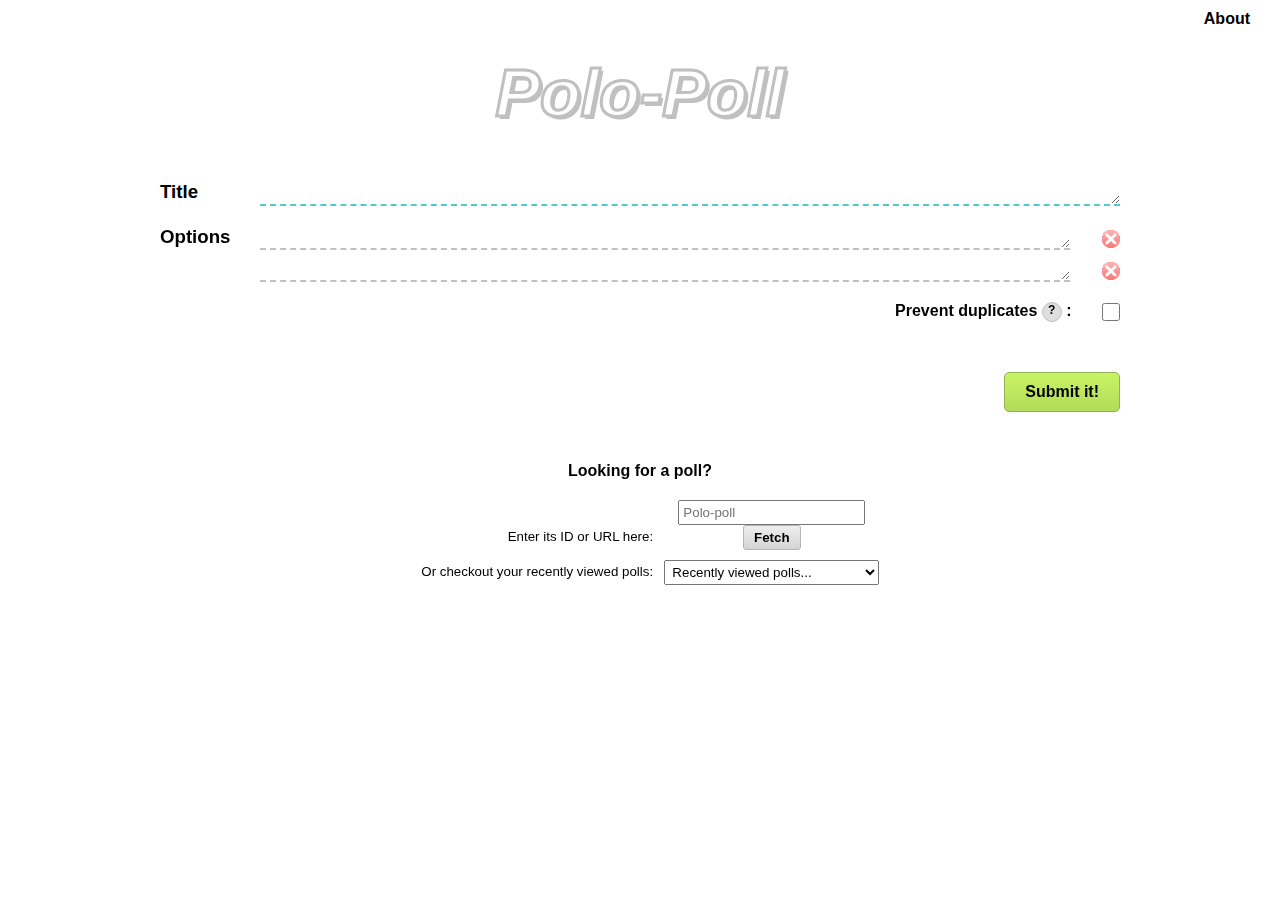
<file: index.html>
<html>
<head>
    <title>Pollo-Poll - Create</title>
	<link href='https://fonts.googleapis.com/css?family=Lato:400,700' rel='stylesheet' type='text/css'>
    <link rel="stylesheet" type="text/css" href="./style.css">
    <link rel="stylesheet" type="text/css" href="./create-styles.css">
	<script src="https://ajax.googleapis.com/ajax/libs/jquery/2.1.3/jquery.min.js"></script>   
	<script type="text/javascript">
		var submitButton = ["Go!", "Submit it!", "Pollify", "Let's do this!", "Done!"];
        m_pollId = 0;

        $(document).ready(function () {
            $(".fetch-button").on("click", function (e) {
                var inputValue = $.trim($(".url-input").val());
                var pollId = extractIdFromFetchInput(inputValue);
                if (pollId) {
                    window.location = "/vote/?id=" + pollId;
                } else {
                    $(".fetch-error").show();
                }
            });
            $(document).on('change', '.recent-poll-options', function (e) {
                var pollId = $(this).val();
                window.location = "/vote/?id=" + pollId;
            });
            $(".duplicate-help").on("click", function(e) {
                $(".duplicate-info").toggle();
            });

            $(".create-wrapper .option-row").remove();
            addNewOption();
            addNewOption();
            autosize($("textarea.title"));
            var value = Math.floor(Math.random() * submitButton.length);
            $(".create-wrapper button.submit").text(submitButton[value]);
            updateRecentPollsList();
        });
    </script>
    <script src="./autosize.min.js"></script>
    <script src="./shared-js.js"></script>
    <script src="./poll_create.js"></script>
</head>
<body>
	<div class="wrapper">
        <div class="about"><a class="medium-text" href="/about">About</a></div>
        <div class="header">Polo-Poll</div>
		<div class="content-wrapper">
            <div class="sidebar"></div>
            <div class="create-wrapper">
                <form class="create">
                    <div class="title-wrapper">
                        <label class="title large-text white-text">Title</label>
                        <textarea autofocus class="title large-text" rows="1" type="text" maxlength="500"></textarea>
                    </div>
                    <div class="options-wrapper">
                        <label class="option large-text white-text">Options</label>
                        <div class="options">
                        </div>
                    </div>
                </form>
                <div class="duplicates-wrapper medium-text">
                    Prevent duplicates <div class="duplicate-help">?</div> : 
                    <input type="checkbox" class="duplicates medium-text"></input>
                </div>
                <div class="duplicate-info">Checking this box activates IP checks on people who try to vote. This makes it harder for someone to submit multiple votes, but also means that people on the same network will count as one vote. This feature should be left <b>off</b> if you expect your voters to be on the same network e.g. in the same building.</div>
                <div class="submit-wrapper"><button class="button submit medium-text"></button></div>
                <div class="fetch-wrapper">
                    <div class="fetch-options">
                        <span class="looking-text medium-text">Looking for a poll?</span>
                        <div class="fetch-from-id">
                            <div class="fetch-text small-text">Enter its ID or URL here:</div>
                            <div class="fetch-input">
                                <input type="text" class="url-input small-text" placeholder="Polo-poll" />
                                <button class="button fetch-button small-text">Fetch</button>
                                <div class="fetch-error">Please enter a Polo-Poll ID or URL</div>
                            </div>
                        </div><br />
                        <div class="fetch-from-history">
                            <div class="fetch-text small-text">Or checkout your recently viewed polls:</div>
                            <div class="fetch-input"></div>
                        </div>
                    </div>
                </div>
            </div>
            <div class="sidebar"></div>
		</div>
	</div>
</body>
</html>
</file>
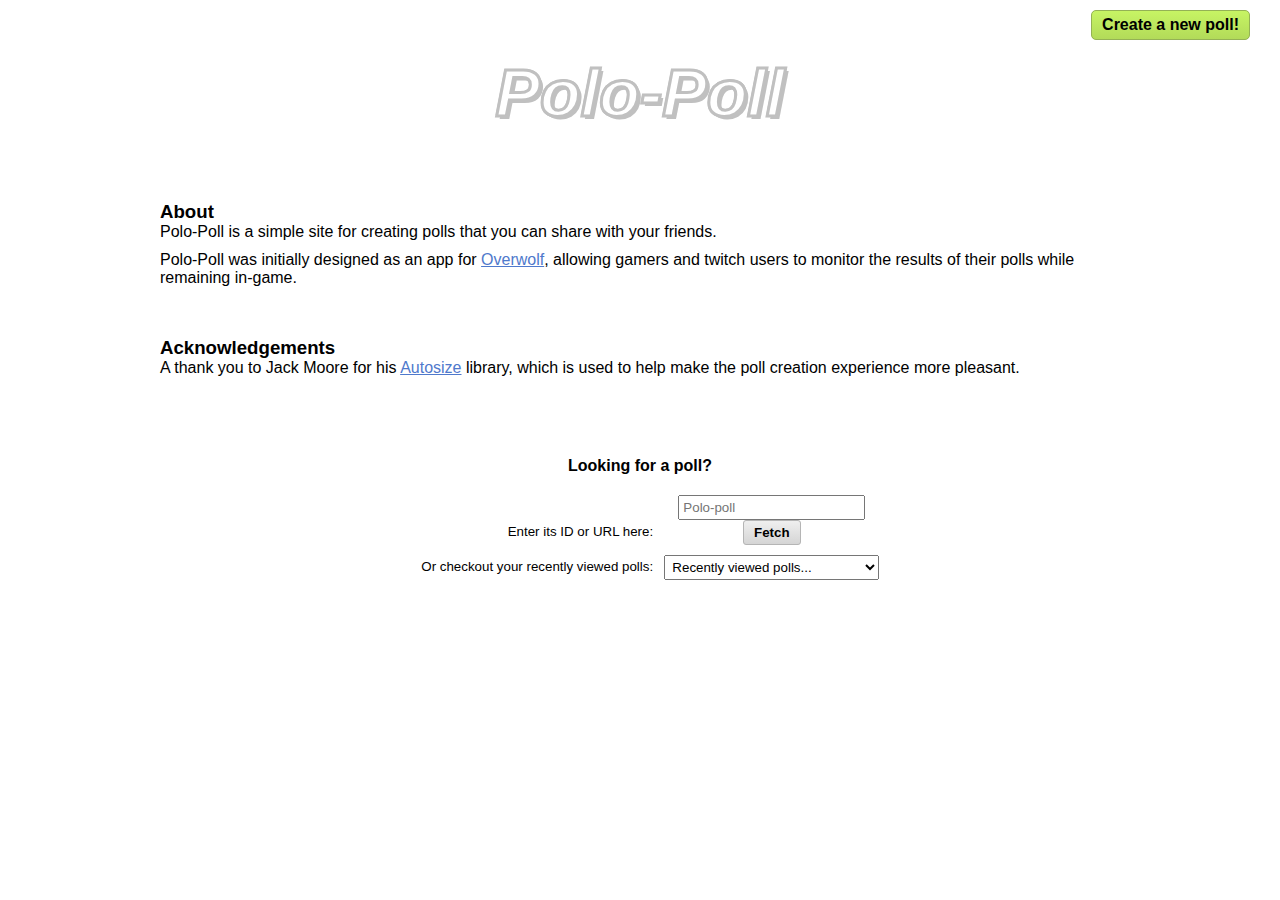
<file: about/index.html>
﻿<!DOCTYPE html>

<html lang="en" xmlns="http://www.w3.org/1999/xhtml">
<head>
    <meta charset="utf-8" />
    <title>Polo-Poll - About</title>
    <link href='https://fonts.googleapis.com/css?family=Lato:400,700' rel='stylesheet' type='text/css'>
    <link rel="stylesheet" type="text/css" href="../style.css">
    <link rel="stylesheet" type="text/css" href="./about-styles.css">
    <script src="https://ajax.googleapis.com/ajax/libs/jquery/2.1.3/jquery.min.js"></script>
    <script src="../shared-js.js"></script>
    <script type="text/javascript">
        $(document).ready(function () {
            $(".fetch-button").on("click", function (e) {
                var inputValue = $.trim($(".url-input").val());
                var pollId = extractIdFromFetchInput(inputValue);
                if (pollId) {
                    window.location = "/vote/?id=" + pollId;
                } else {
                    $(".fetch-error").show();
                }
            });
            $(document).on('change', '.recent-poll-options', function (e) {
                var pollId = $(this).val();
                window.location = "/vote/?id=" + pollId;
            });

            updateRecentPollsList();
        });
    </script>
</head>
<body>
    <div class="wrapper">
        <div class="about">
            <div class="create-button button medium-text">
                Create a new poll!
            </div>
        </div>
        <div class="header">Polo-Poll</div>
        <div class="content-wrapper">
            <div class="sidebar"></div>
            <div class="about-wrapper">
                <div class="about-text medium-text">
                    <h3 class="large-text">About</h3>
                    <p>Polo-Poll is a simple site for creating polls that you can share with your friends.</p>
                    <p>Polo-Poll was initially designed as an app for <a class="medium-text" href="http://www.overwolf.com/" target="_blank">Overwolf</a>, allowing gamers and twitch users to monitor the results of their polls while remaining in-game.</p>
                </div>
                <div class="shoutouts medium-text">
                    <h3 class="large-text">Acknowledgements</h3>
                    A thank you to Jack Moore for his <a class="medium-text" href="http://www.jacklmoore.com/autosize">Autosize</a> library, which is used to help make the poll creation experience more pleasant.
                </div>
                <div class="fetch-wrapper">
                    <div class="fetch-options">
                        <span class="looking-text medium-text">Looking for a poll?</span>
                        <div class="fetch-from-id">
                            <div class="fetch-text small-text">Enter its ID or URL here:</div>
                            <div class="fetch-input">
                                <input type="text" class="url-input small-text" placeholder="Polo-poll" />
                                <button class="button fetch-button small-text">Fetch</button>
                                <div class="fetch-error">Please enter a Polo-Poll ID or URL</div>
                            </div>
                        </div><br />
                        <div class="fetch-from-history">
                            <div class="fetch-text small-text">Or checkout your recently viewed polls:</div>
                            <div class="fetch-input"></div>
                        </div>
                    </div>
                </div>
            </div>
            <div class="sidebar"></div>
        </div>
    </div>
</body>
</html>
</file>
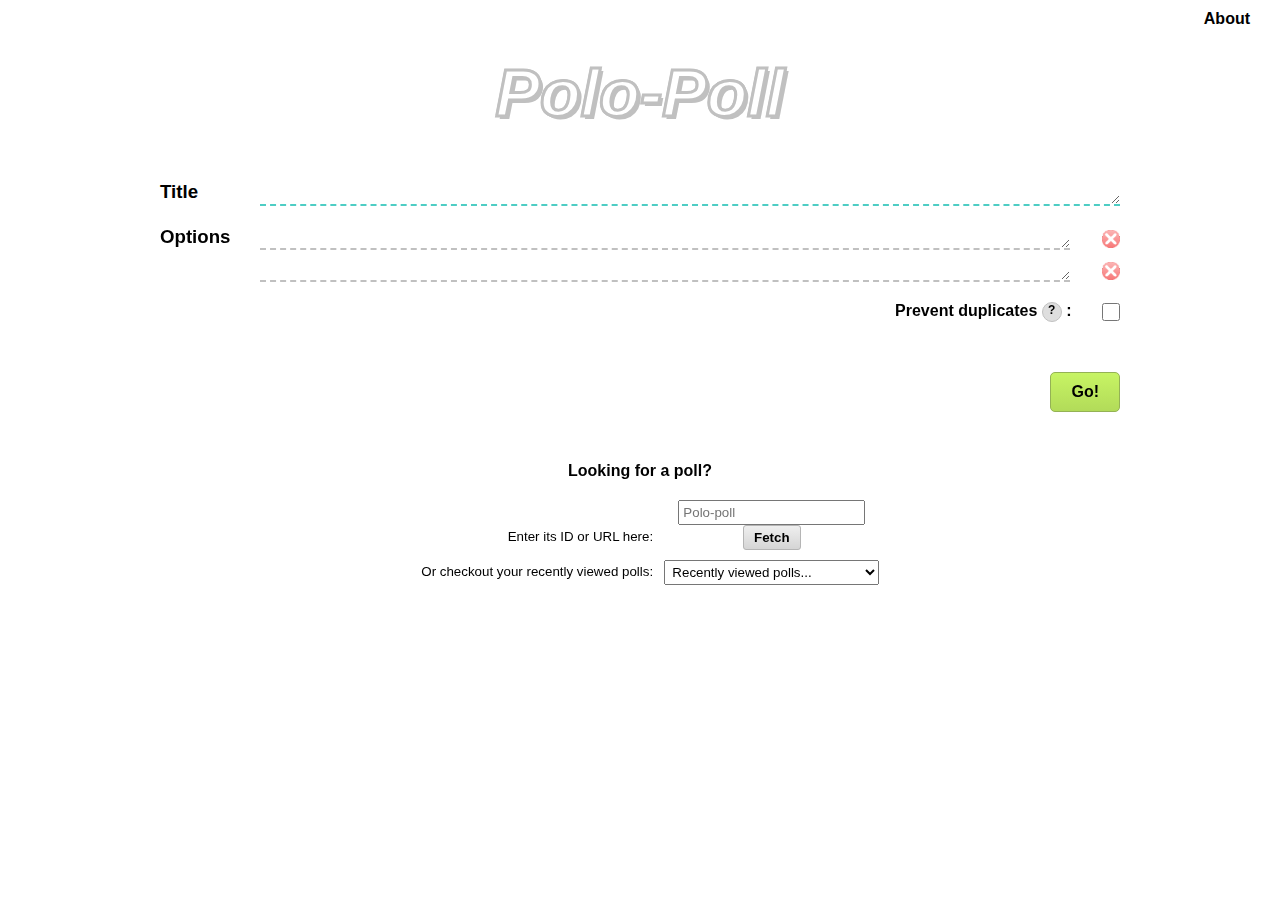
<file: vote/index.html>
<html>
<head>
    <title>Pollo-Poll - Vote</title>
    <link href='https://fonts.googleapis.com/css?family=Lato:400,700' rel='stylesheet' type='text/css'>
    <link rel="stylesheet" type="text/css" href="../style.css">
    <link rel="stylesheet" type="text/css" href="./vote-style.css">
    <script src="https://ajax.googleapis.com/ajax/libs/jquery/2.1.3/jquery.min.js"></script>
    <script src="../shared-js.js"></script>
    <script src="./poll_fetch.js"></script>
    <script src="./poll_vote.js"></script>
    <script type="text/javascript">
		var colors = ["#4F79CC", "#4ECDC4", "#C7F464", "#F6C14F", "#EA8F56", "#FF6B6B", "#C44D58", "#914D8B"];

        m_pollResults = {};
        m_pollId = 0;
        m_graphOrientation = "left";
        m_viewGraph = false;
        m_timeoutId = -1;

        window.onpopstate = function (e) {
            if (e.state) {
                try {
                    getPollResults(e.state).then(function () {
                        if (!m_viewGraph) {
                            resetGraphPage();
                            resetVotePage();
                            displayVoteOptions();
                        } else {
                            resetVotePage();
                            displayVoteOptions();
                            $(".poll-wrapper .vote-wrapper").hide();
                        }
                        $("input.url-input").val(e.state);
                    });
                        
                    var hash = document.location.hash;
                    if (hash === "#true") {
                        window.location.hash = "";
                        displayCreatedMessage(e.state);
                    }
                } catch (e) {
                    $(".fetch-error-wrapper").show();
                }
            }
        };

        function resetGraphPage() {
            $(".poll-wrapper .graph-wrapper .row").remove();
            $(".poll-wrapper .graph-wrapper").hide();
            $(".created-wrapper").hide();
        }
        function resetVotePage() {
            $(".poll-wrapper .vote-wrapper .created-wrapper").hide();
            $(".poll-wrapper .vote-wrapper .title").html("");
            $(".poll-wrapper .vote-wrapper .option-row:not(.skip-wrapper)").remove();
            $(".poll-wrapper .vote-wrapper").hide();
            $(".created-wrapper").hide();
        }

        function displayViewPoll(pollId) {
            $(".poll-wrapper").css({ "display": "flex" });
            m_pollId = pollId;
            getPollResults(m_pollId).then(function () {
                $(".url-input").val(pollId);
                displayVoteOptions();
                appendPollToRecentlyViewed();
            });
        }

        function displayCreatedMessage(pollId) {
            $(".created-wrapper").show();
            $(".created-notification .created-id").text(pollId);
            var url = "http://polo-poll.github.io/vote/?id=" + pollId;
            $(".created-notification .created-url").html(
                        "<a href='" + url + "' class='medium-text' target='_blank'>" + url + "</a>");
        }

        $(document).ready(function () {
            $(".close-created-notification").on("click", function () {
                $(".created-wrapper").hide();
            });

            // If an ID is provided, get that poll. Else, go to create page
            if (document.location.search.length) {
                try {
                    var pollId = document.location.search.substr(4);
                    displayViewPoll(pollId);

                    var hash = document.location.hash;
                    if (hash === "#true") {
                        window.location.hash = "";
                        displayCreatedMessage(pollId);
                    }
                } catch (e) {
                    $(".fetch-error-wrapper").show();
                }
            } else {
                window.location = "/";
            }
            updateRecentPollsList();
        });
    </script>
</head>
<body>
    <div class="wrapper">
        <div class="about">
            <div class="create-button button medium-text">
                Create a new poll!
            </div>   
            <a class="medium-text" href="/about">About</a>
        </div>
        <div class="header">Polo-Poll</div>
        <div class="content-wrapper">
            <div class="sidebar"></div>
            <div class="poll-wrapper">
                <div class="fetch-error-wrapper small-text">
                    This poll does not exist.
                </div>
                <div class="created-wrapper">
                    <div class="created-notification small-text">
                        <div class="close-created-notification">x</div>
                        <h2 class="large-text">Congratulations!</h2>
                        Your poll has been created! <br />
                        You can share this poll with your friends by sending them your poll's unique ID or URL:
                        <div class="created-id medium-text"></div>
                        or
                        <div class="created-url medium-text"></div>
                    </div>
                </div>
                <div class="vote-wrapper">
                    <div class="title large-text white-text"></div>
                    <div class="options">
                    </div>
                    <div class="skip-wrapper">
                        <div class="skip-voting small-text">Skip voting</div>
                    </div>
                </div>
                <div class="graph-wrapper">
                    <div class="graph-container"></div>
                </div>
                <div class="fetch-wrapper">
                    <div class="fetch-options">
                        <span class="looking-text medium-text">Looking for a different poll?</span>
                        <div class="fetch-from-id">
                            <div class="fetch-text small-text">Enter its ID or URL here:</div>
                            <div class="fetch-input">
                                <input type="text" class="url-input small-text" placeholder="Polo-poll" />
                                <button class="button fetch-button small-text">Fetch</button>
                                <div class="fetch-error">Please enter a Polo-Poll ID or URL</div>
                            </div>
                        </div><br />
                        <div class="fetch-from-history">
                            <div class="fetch-text small-text">Or checkout your recently viewed polls:</div>
                            <div class="fetch-input"></div>
                        </div>
                    </div>
                </div>
            </div>
            <div class="sidebar"></div>
        </div>
    </div>
</body>
</html>
</file>
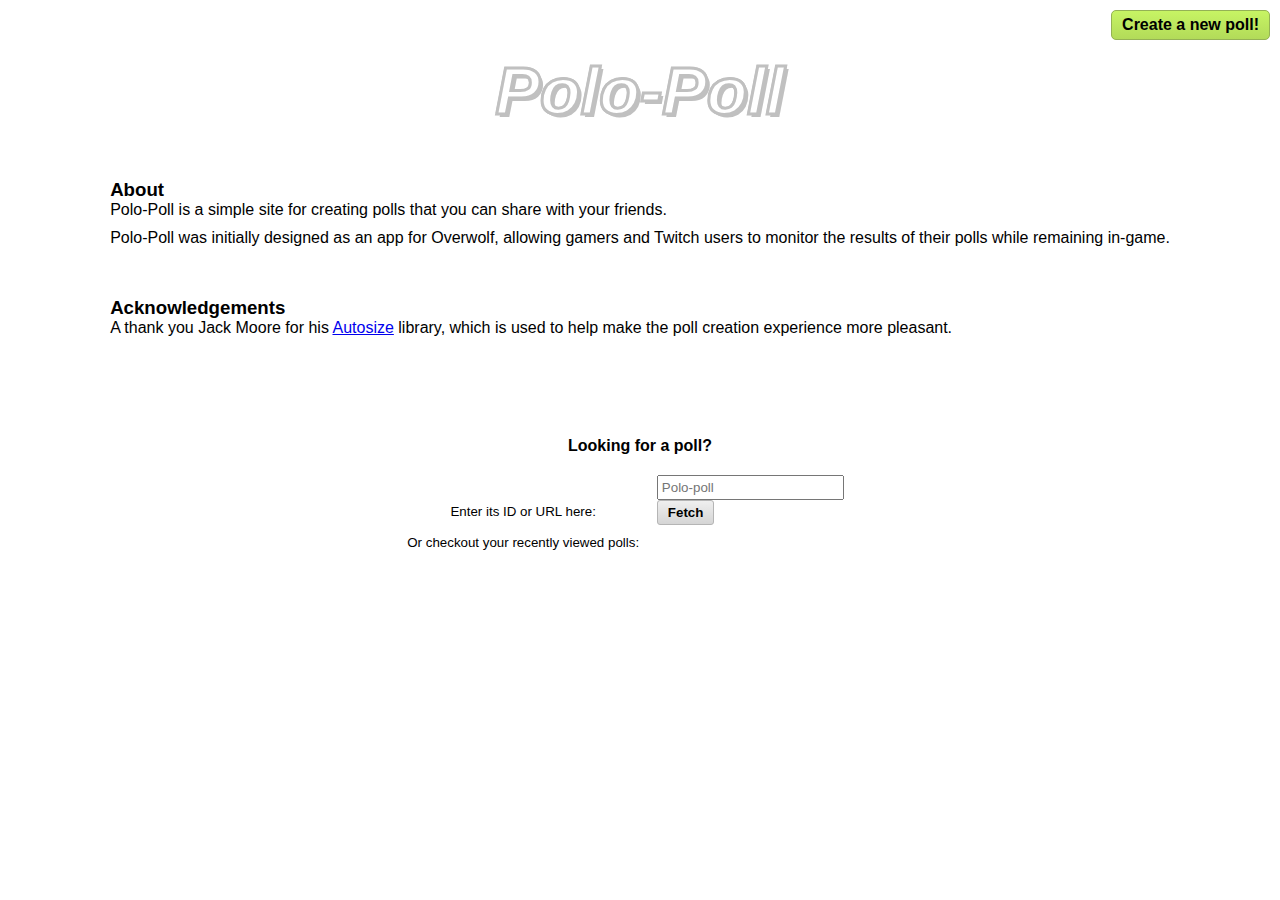
<file: about.html>
﻿<!DOCTYPE html>

<html lang="en" xmlns="http://www.w3.org/1999/xhtml">
<head>
    <meta charset="utf-8" />
    <title>Polo-Poll - About</title>
    <link href='http://fonts.googleapis.com/css?family=Lato:400,700' rel='stylesheet' type='text/css'>
    <link rel="stylesheet" type="text/css" href="./about-styles.css">
    <script src="https://ajax.googleapis.com/ajax/libs/jquery/2.1.3/jquery.min.js"></script>
    <script type="text/javascript">
        function updateRecentPollsList() {
            $(".fetch-from-history .fetch-input").html(function () {
                var recentPolls = JSON.parse(window.localStorage.getItem("recent-polls"));
                var html = "";
                if (recentPolls != null && recentPolls.length > 0) {
                    html += "<select class='recent-poll-options'>";
                    html += "<option class='recent-poll-option dummy' value='0' selected>Recently viewed polls...</option>";
                    for (var i = 0; i < recentPolls.length; i++) {
                        html += "<option class='recent-poll-option' value='" + recentPolls[i].id + "'>" + recentPolls[i].title + "</option>";
                    }
                    html += "</select>";
                }
                return html;
            });
        }

        $(document).ready(function () {
            $(".create-button").on("click", function () {
                window.location = "index.html";
            });
            $(".fetch-button").click(function (e) {
                var pollId = $.trim($(".url-input").val());
                if (pollId) {
                    window.location = "vote.html?id=" + pollId;
                } else {
                    $(".fetch-error").show();
                }
            });
            $(document).on('change', '.recent-poll-options', function (e) {
                var pollId = $(this).val();
                window.location = "vote.html?id=" + pollId;
            });

            updateRecentPollsList();
        });
    </script>
</head>
<body>
    <div class="wrapper">
        <div class="about">
            <div class="create-button button medium-text">
                Create a new poll!
            </div>
        </div>
        <div class="header">Polo-Poll</div>
        <div class="content-wrapper">
            <div style="flex: 1 0 10px;"></div>
            <div class="about-wrapper">
                <div class="about-text medium-text">
                    <h3 class="large-text">About</h3>
                    <p>Polo-Poll is a simple site for creating polls that you can share with your friends.</p>
                    <p>Polo-Poll was initially designed as an app for Overwolf, allowing gamers and Twitch users to monitor the results of their polls while remaining in-game.</p>
                </div>
                <div class="shoutouts medium-text">
                    <h3 class="large-text">Acknowledgements</h3>
                    A thank you Jack Moore for his <a class="medium-text" href="http://www.jacklmoore.com/autosize">Autosize</a> library, which is used to help make the poll creation experience more pleasant.
                </div>
                <div class="fetch-options">
                    <span class="looking-text medium-text">Looking for a poll?</span>
                    <div class="fetch-from-id">
                        <div class="fetch-text small-text">Enter its ID or URL here:</div>
                        <div class="fetch-input">
                            <input type="text" class="url-input small-text" placeholder="Polo-poll" />
                            <div class="button fetch-button small-text">Fetch</div>
                            <div class="fetch-error">Please enter a Polo-Poll ID or URL</div>
                        </div>
                    </div>
                    <div class="fetch-from-history">
                        <div class="fetch-text small-text">Or checkout your recently viewed polls:</div>
                        <div class="fetch-input"></div>
                    </div>
                </div>
            </div>
            <div style="flex: 1 0 10px;"></div>
        </div>
    </div>
</body>
</html>
</file>
<file: style.css>
﻿*, html, body {
	padding: 0; margin: 0;
	font-family: 'Segoe UI', Tahoma, Geneva, Verdana, sans-serif;
    font-size: 10pt;
    box-sizing: border-box;
}

body {
    display: flex;
}
*:focus {
    outline: 0;
}
a {
    color: #4F79CC;
}
/* ==== WINDOW ==== */
.wrapper {
    width: 100%;
    height: 100%;
}
input {
	padding: 3px;
}
select {
    vertical-align: middle;
    padding: 3px;
}
option.dummy {
    color: grey;
}
.button {
    display: inline-block;
    font-weight: bold;
    padding: 10px 20px;
    border: 1px solid rgb(181, 181, 181);
    border-radius: 5px;
    background-color: rgb(213, 213, 213);
	background-image:-webkit-gradient(linear, 50% 0%, 50% 100%, from(rgb(239, 239, 239)), to(rgb(213, 213, 213)));
    cursor: pointer;
}
.button:hover {
    border: 1px solid rgb(105, 105, 105);
}
.button:active { 
    border: 1px solid rgb(105, 105, 105);
    background-image:-webkit-gradient(linear, 50% 0%, 50% 100%, from(rgb(213, 213, 213)), to(rgb(239, 239, 239)));
}
.button.fetch-button {
    padding: 4px 10px;
    border-radius: 3px;
}
.tiny-text {
    font-size: 9pt;
}
.small-text {
    font-size: 10pt;
}
.medium-text {
    font-size: 12pt;
}
.large-text {
    font-size: 14pt;
}

.about {
    font-weight: bold;
    text-align: right;
    padding: 10px;
    margin-right: 20px;
    min-height: 55px;
}
.about a {
    margin-left: 10px;
    color: black;
    text-decoration: none;
}

.create-button {
    font-weight: bold;
    padding: 5px 10px;
    border: 1px solid rgb(148, 178, 85);
    border-radius: 5px;
    background-color: rgb(199, 244, 100);
	background-image:-webkit-gradient(linear, 50% 0%, 50% 100%, from(rgb(199, 244, 100)), to(rgb(178, 219, 89)));
}
.create-button:hover {
    border: 1px solid rgb(110, 134, 58);
}
.create-button:active {
    border: 1px solid rgb(110, 134, 58);
    background-image:-webkit-gradient(linear, 50% 0%, 50% 100%, from(rgb(178, 219, 89)), to(rgb(199, 244, 100)));
}

.header {
    font-size: 50pt;
    text-align: center;
    font-weight: bold;
    color: white;
    text-shadow: 3px 3px 0 silver, -1px -1px 0 silver, 1px -1px 0 silver, -1px 1px 0 silver, 1px 1px 0 silver;
    -webkit-text-stroke: 3px silver;
    font-style: italic;
    padding-bottom: 50px;
}

.content-wrapper {
    display: flex;
    flex-direction: row;
}
.sidebar {
    flex: 1 0 50px;
}

.fetch-wrapper {
    text-align: center;
    margin-top: 50px;
    margin-bottom: 80px;
    flex: 1 0 auto;
    display: flex;
    align-items: flex-end;
}
.fetch-options {
    margin: 0 auto;
}
.looking-text {
    font-weight: bold;
    margin-bottom: 20px;
    display: block;
}
.fetch-text {
    display: inline-block;
    width: 260px;
    text-align: right;
}
.fetch-error {
    float: left;
    color: #FF6B6B;
    display: none;
    margin-left: 6px;
}
.fetch-input {
    display: inline-block;
    width: 230px;
}
.fetch-from-id {
    margin-bottom: 10px;
    display: inline-block;
}
.fetch-from-history {
    display: inline-block;
}
.url-input {
	vertical-align: middle;
}
.fetch-button {
	vertical-align: middle;
}
.fetch-button:focus {
    border: 1px solid rgb(105, 105, 105);
}
.recent-polls {
    display: inline-block;
}
select.recent-poll-options {
    width: 215px;
    display: inline-block;
}
select.recent-poll-options:focus {
    border: 1px solid rgb(105, 105, 105);
}
</file>
<file: create-styles.css>
﻿/* ==== CONTENT - CREATE ==== */
.create-wrapper {
    flex: 0 1 960px;
    display: flex;
    flex-direction: column;
}
.create {
    flex: 1 0 auto;
}
.create .title-wrapper {
    display: flex;
}
.create label {
    display: inline-block;
    width: 100px;
    font-weight: bold;
}
.create label.option {
    vertical-align: top;
}
.create .options-wrapper {
    display: flex;
    margin-top: 20px;
}
.create .options {
    flex: 1 0 100px;
    display: flex;
    flex-direction: column;
}
.create .option-row {
    display: flex;
    flex-direction: row;
    align-items: center;
    margin-top: 10px;
}
.create .option-row:first-child {
    margin-top: 2px;
}
.create textarea {
    border: none;
    border-bottom: 2px dashed silver;
    font-style: italic;
    max-width: 100%;
    padding: 1px;
    flex: 1 0 100px;
}
.create textarea:focus {
    border-bottom: 2px dashed rgb(78, 205, 196) !important;
}
.create textarea.title {
    font-weight: bold;
    margin-top: -1px;
}
.create .delete-option {
    flex: 0 0 50px;
}
.create .delete-option .delete-button {
    width: 18px;
    height: 18px;
    background: url("./images/delete.png") top center no-repeat;
    float: right;
    cursor: hand;
    border: none;
}
.create .delete-option > div:hover {
    background-position-y: -18px;
}

.duplicates-wrapper {
	text-align: right;
	font-weight: bold;
	margin-top: 20px;
}
input.duplicates {
	margin-left: 26px;
	width: 18px;
	height: 18px;
	vertical-align: middle;
	cursor: hand;
}
.duplicate-help {
	display: inline-block;
	width: 20px;
  	height: 20px;
  	background-color: rgb(222, 222, 222);
  	border: 1px solid silver;
  	text-align: center;
  	border-radius: 10px;
  	vertical-align: middle;
  	font-size: 9pt;
  	cursor: hand;
  	-webkit-user-select: none;
}
.duplicate-help:hover {
  	background-color: rgb(230, 230, 230);
  	border: 1px solid rgb(105, 105, 105);
}
.duplicate-info {
  	display: none;
  	background-color: rgb(240, 240, 240);
	padding: 15px;
  	border-radius: 10px;
  	margin-top: 15px;
}
.submit-wrapper {
    flex: 0 0 auto;
    text-align: right;
    margin-top: 50px;
}
.create-wrapper .submit {
    font-weight: bold;
    padding: 10px 20px;
    border: 1px solid rgb(148, 178, 85);
    border-radius: 5px;
    background-color: rgb(199, 244, 100);
	background-image:-webkit-gradient(linear, 50% 0%, 50% 100%, from(rgb(199, 244, 100)), to(rgb(178, 219, 89)));
}
.create-wrapper .submit:hover {
    border: 1px solid rgb(110, 134, 58);
}
.create-wrapper .submit:focus {
	border: 1px solid rgb(110, 134, 58);
}
.create-wrapper .submit:active {
    border: 1px solid rgb(110, 134, 58);
    background-image:-webkit-gradient(linear, 50% 0%, 50% 100%, from(rgb(178, 219, 89)), to(rgb(199, 244, 100)));
}


/* ==== MEDIA QUERIES ==== */
@media screen and (max-width: 366px) {
    .content-wrapper {
        padding-left: 5px !important;
        padding-right: 5px !important;
    }
}
@media screen and (max-width: 390px) {
    .large-text {
        font-size: 12pt;
    }
    .medium-text {
        font-size: 11pt;
    }
    small-text {
        font-size: 10pt;
    }
    tiny-text {
        font-size: 9pt;
    }
}
@media screen and (max-width: 525px) {
    .content-wrapper {
        flex: 0 1 auto;
    }
    .create .delete-option {
        flex: 0 0 30px;
    }
    .create label {
        width: 85px;
    }
}

@media screen and (max-height: 300px) {
    .create label {
        font-size: 12pt;
    }
    .create .options-wrapper {
        margin-top: 10px;
    }
    .create .option-row {
        margin-top: 5px;
    }
    .create-wrapper .submit {
        margin-top: 10px;
        padding: 5px 10px;
    }
}

@media screen and (max-height: 350px) {
    .content-wrapper {
        padding-top: 2px !important;
        padding-bottom: 2px !important;
    }
}
@media screen and (min-height: 350px) and (max-height: 400px){
    .content-wrapper {
        padding-top: 2px !important;
        padding-bottom: 2px !important;
    }
}
</file>
<file: about/about-styles.css>
﻿p {
    font-size: 12pt;
    margin-bottom: 10px;
}


.about-wrapper {
    flex: 0 1 960px;
}
.about-text {
    margin-top: 20px;
}
.shoutouts {
    margin-top: 50px;
}
.fetch-wrapper {
    margin-top: 80px;
}

/* ==== MEDIA QUERIES ==== */
@media screen and (max-width: 366px) {
    .content-wrapper {
        padding-left: 5px !important;
        padding-right: 5px !important;
    }
}
@media screen and (max-width: 390px) {
    .large-text {
        font-size: 12pt;
    }
    .medium-text {
        font-size: 11pt;
    }
    small-text {
        font-size: 10pt;
    }
    tiny-text {
        font-size: 9pt;
    }
}
@media screen and (max-width: 525px) {
    .content-wrapper {
        flex: 0 1 auto;
    }
}

@media screen and (max-height: 350px) {
    .content-wrapper {
        padding-top: 2px !important;
        padding-bottom: 2px !important;
    }
}
@media screen and (min-height: 350px) and (max-height: 400px){
    .content-wrapper {
        padding-top: 2px !important;
        padding-bottom: 2px !important;
    }
}
</file>
<file: vote/vote-style.css>
.poll-wrapper {
    flex: 0 1 960px;
    display: flex;
    flex-direction: column;
}
/* ==== CONTENT - VOTE==== */
.vote-wrapper {
    flex: 1 0 auto;
    display: none;
    flex-direction: column;
}
.vote-wrapper .title {
    font-size: 15pt;
    font-weight: bold;
    display: block;
    font-style: italic;
    margin-bottom: 20px;
}
.vote-wrapper .options {
    flex: 1 0 auto;
    display: flex;
    flex-direction: column;
}
.vote-wrapper .option-row {
    flex: 1 0 40px;
    display: flex;
    padding: 5px 0;
    align-items: center;
}
.vote-wrapper .option-row .option {
    flex: 1 0;
    border-bottom: 2px dashed silver;
    font-style: italic;
    font-size: 12pt;
}
.vote-wrapper .option-row.active:hover .option {
    border-bottom: 2px dashed #4ECDC4;
}
.vote-wrapper .option-row.selected .option {
    border-bottom: 2px dashed #4ECDC4;
}
.vote-wrapper .option-row .vote-button-wrapper {
    flex: 0 0 auto;
    padding-left: 10px;
}
.vote-wrapper .option-row .vote-button {
    display: inline-block;
    width: 28px;
    height: 28px;
    cursor: default;
    background: url("../images/checkbox_disabled.png") top left no-repeat;
}
.vote-wrapper .option-row.selected .vote-button {
    cursor: default;
    background: url("../images/checkbox_disabled_selected.png") top left no-repeat;
}
.vote-wrapper .option-row.active .vote-button {
    background: url("../images/checkbox.png") top left no-repeat;
    cursor: hand;
}
.vote-wrapper .option-row.active:hover .vote-button {
    background-position-y: -28px;
}
.vote-wrapper .option-row.active .vote-button:active {
    background-position-y: -56px;
}

.vote-wrapper .skip-wrapper {
    text-align: right;
    margin-right: 9px;
    margin-top: 30px;
}
.vote-wrapper .skip-voting {
    display: inline-block;
    font-weight: bold;
    padding: 10px 20px;
    border: 1px solid rgb(181, 181, 181);
    border-radius: 5px;
    background-color: rgb(213, 213, 213);
	background-image:-webkit-gradient(linear, 50% 0%, 50% 100%, from(rgb(239, 239, 239)), to(rgb(213, 213, 213)));
    cursor: hand;
    color: black;
    text-align: center;

}
.vote-wrapper .skip-voting:hover {
    border: 1px solid rgb(105, 105, 105);
}
.vote-wrapper .skip-voting:active { 
    background-image:-webkit-gradient(linear, 50% 0%, 50% 100%, from(rgb(213, 213, 213)), to(rgb(239, 239, 239)));
}
.fetch-error-wrapper {
    background-color: #FF6B6B;
    padding: 10px;
    text-align: center;
    border-radius: 5px;
    margin: 0 auto;
    width: 90%;
    margin-bottom: 20px;
    display: none;
    font-weight: bold;
}


.created-wrapper {
    background-color: #F6C14F;
    padding: 10px;
    text-align: center;
    border-radius: 5px;
    flex: 0 0 auto;
    margin-bottom: 30px;
    display: none;
}
.close-created-notification {
    float: right;
    cursor: hand;
    font-weight: bold;
    margin-top: -7px;
    text-shadow: 1px 1px 2px #ae7f1c, -1px -1px 2px #D8A842, 1px -1px 2px #D8A842, -1px 1px 2px #D8A842, 1px 1px 2px #D8A842;
}
.created-notification h2 {
    font-size: 12pt;
    margin-bottom: 10px;
}
.created-id {
    margin-top: 10px;
    font-weight: bold;
    font-style: italic;
}
.created-url {
    word-wrap: break-word;
    font-weight: bold;
}


/* ==== CONTENT - VIEW GRAPH ==== */
.graph-wrapper {
    display: none;
    flex: 1 0 auto;
    flex-direction: column;
}
.graph-container {
    display: flex;
    flex-direction: column;
}
.graph-container .graph {
    display: flex;
    flex-direction: column;
    flex: 1 0 100px;
}
.graph-title {
    font-weight: bold;
    font-style: italic;
    padding-bottom: 5px;
    display: table-caption;
}
.graph-wrapper .row {
	display: flex;
    flex: 1 0;
    padding: 10px 0;
}
.graph-wrapper .option {
    flex: 0 1 300px;
    border-bottom: 2px dashed silver;
    display: flex;
    align-items: center;
}
.option-text {
    font-style: italic;
}
.vote-cell {
	flex: 1 0 auto;
    display: flex;
    align-items: center;
    border-left: 1px solid grey;
}
.graph-wrapper .vote {
	border: 1px solid grey;
	border-top-right-radius: 5px;
	border-bottom-right-radius: 5px;
	padding: 6px 10px;
	background-color: silver;
    border-left: none;
}
.vote-count {
    text-shadow: -1px -1px 2px #fff, 1px -1px 2px #fff, -1px 1px 2px #fff, 1px 1px 2px #fff;
}



/* ==== MEDIA QUERIES ==== */
@media screen and (max-width: 366px) {
    .top-bar {
        padding-left: 5px !important;
    }
    .content-wrapper {
        padding-left: 5px !important;
        padding-right: 5px !important;
    }
}
@media screen and (max-width: 390px) {
    .large-text {
        font-size: 12pt;
    }
    .medium-text {
        font-size: 11pt;
    }
    small-text {
        font-size: 10pt;
    }
    tiny-text {
        font-size: 9pt;
    }
    .vote-wrapper .title {
        font-size: 12pt;
    }
    .vote-wrapper .skip-voting {
        padding-left: 10px;
        padding-right: 10px;
    }
}

@media screen and (max-height: 300px) {
    .vote-wrapper .skip-voting {
        padding-top: 2px;
        padding-bottom: 2px;
    }
}

@media screen and (max-height: 350px) {
    .content-wrapper {
        padding-top: 2px !important;
        padding-bottom: 2px !important;
    }
    .vote-wrapper .option-row .vote-button {
        padding-top: 2px;
        padding-bottom: 2px;
    }
    .vote-wrapper .skip-wrapper {
        margin-top: 10px;
    }
}
@media screen and (min-height: 350px) and (max-height: 400px){
    .content-wrapper {
        padding-top: 2px !important;
        padding-bottom: 2px !important;
    }
    .vote-wrapper .skip-wrapper {
        margin-top: 10px;
    }
}
</file>
<file: about-styles.css>
﻿*, html, body {
	padding: 0; margin: 0;
	font-family: 'Segoe UI', Tahoma, Geneva, Verdana, sans-serif;
    font-size: 10pt;
    box-sizing: border-box;
}

body {
    display: flex;
}
*:focus {
    outline: 0;
}
p {
    font-size: 12pt;
    margin-bottom: 10px;
}
/* ==== WINDOW ==== */
.wrapper {
    display: flex;
    flex-flow: column;
    flex: 1;
    overflow: auto;
}
input {
	padding: 3px;
}
select {
    vertical-align: middle;
    padding: 3px;
}
option.dummy {
    color: grey;
}
.button {
    display: inline-block;
    font-weight: bold;
    padding: 10px 20px;
    border: 1px solid rgb(181, 181, 181);
    border-radius: 5px;
    background-color: rgb(213, 213, 213);
	background-image:-webkit-gradient(linear, 50% 0%, 50% 100%, from(rgb(239, 239, 239)), to(rgb(213, 213, 213)));
    cursor: pointer;
}
.button:hover {
    border: 1px solid rgb(105, 105, 105);
}
.button:active { 
    border: 1px solid rgb(105, 105, 105);
    background-image:-webkit-gradient(linear, 50% 0%, 50% 100%, from(rgb(213, 213, 213)), to(rgb(239, 239, 239)));
}
.button.fetch-button {
    padding: 4px 10px;
    border-radius: 3px;
}
.tiny-text {
    font-size: 9pt;
}
.small-text {
    font-size: 10pt;
}
.medium-text {
    font-size: 12pt;
}
.large-text {
    font-size: 14pt;
}

.about {
    font-weight: bold;
    text-align: right;
    padding: 10px;
    flex: 0 0 53px;
}
.about a {
    color: black;
    text-decoration: none;
}
.create-button {
    font-weight: bold;
    padding: 5px 10px;
    border: 1px solid rgb(148, 178, 85);
    border-radius: 5px;
    background-color: rgb(199, 244, 100);
	background-image:-webkit-gradient(linear, 50% 0%, 50% 100%, from(rgb(199, 244, 100)), to(rgb(178, 219, 89)));
}
.create-button:hover {
    border: 1px solid rgb(110, 134, 58);
}
.create-button:active {
    border: 1px solid rgb(110, 134, 58);
    background-image:-webkit-gradient(linear, 50% 0%, 50% 100%, from(rgb(178, 219, 89)), to(rgb(199, 244, 100)));
}
.header {
    font-size: 50pt;
    text-align: center;
    font-weight: bold;
    color: white;
    text-shadow: 3px 3px 0 silver, -1px -1px 0 silver, 1px -1px 0 silver, -1px 1px 0 silver, 1px 1px 0 silver;
    -webkit-text-stroke: 3px silver;
    font-style: italic;
    padding-bottom: 30px;
}
.content-wrapper {
    flex: 1 0 auto;
    display: flex;
    flex-direction: row;
}
.about-wrapper {
    flex: 0 1 auto;
}
.about-text {
    margin-top: 20px;
}
.shoutouts {
    margin-top: 50px;
}
.fetch-options {
    text-align: center;
    margin-top: 100px;
}
.looking-text {
    font-weight: bold;
    margin-bottom: 20px;
    display: block;
}
.fetch-text {
    display: inline-block;
    width: 260px;
}
.fetch-error {
    float: left;
    color: #FF6B6B;
    display: none;
}
.fetch-input {
    display: inline-block;
    width: 230px;
    text-align: left;
}
.fetch-from-id {
    margin-bottom: 10px;
}
.url-input {
	vertical-align: middle;
}
.fetch-button {
	vertical-align: middle;
}
.recent-polls {
    display: inline-block;
}
select.recent-poll-options {
    width: 215px;
    display: inline-block;
}

/* ==== MEDIA QUERIES ==== */
@media screen and (max-width: 366px) {
    .content-wrapper {
        padding-left: 5px !important;
        padding-right: 5px !important;
    }
}
@media screen and (max-width: 390px) {
    .large-text {
        font-size: 12pt;
    }
    .medium-text {
        font-size: 11pt;
    }
    small-text {
        font-size: 10pt;
    }
    tiny-text {
        font-size: 9pt;
    }
}
@media screen and (max-width: 525px) {
    .content-wrapper {
        flex: 0 1 auto;
    }
    .create .delete-option {
        flex: 0 0 30px;
    }
    .create label {
        width: 85px;
    }
}

@media screen and (max-height: 300px) {
    .create label {
        font-size: 12pt;
    }
    .create .options-wrapper {
        margin-top: 10px;
    }
    .create .option-row {
        margin-top: 5px;
    }
    .create-wrapper .submit {
        margin-top: 10px;
        padding: 5px 10px;
    }
}

@media screen and (max-height: 350px) {
    .content-wrapper {
        padding-top: 2px !important;
        padding-bottom: 2px !important;
    }
}
@media screen and (min-height: 350px) and (max-height: 400px){
    .content-wrapper {
        padding-top: 2px !important;
        padding-bottom: 2px !important;
    }
}
</file>
